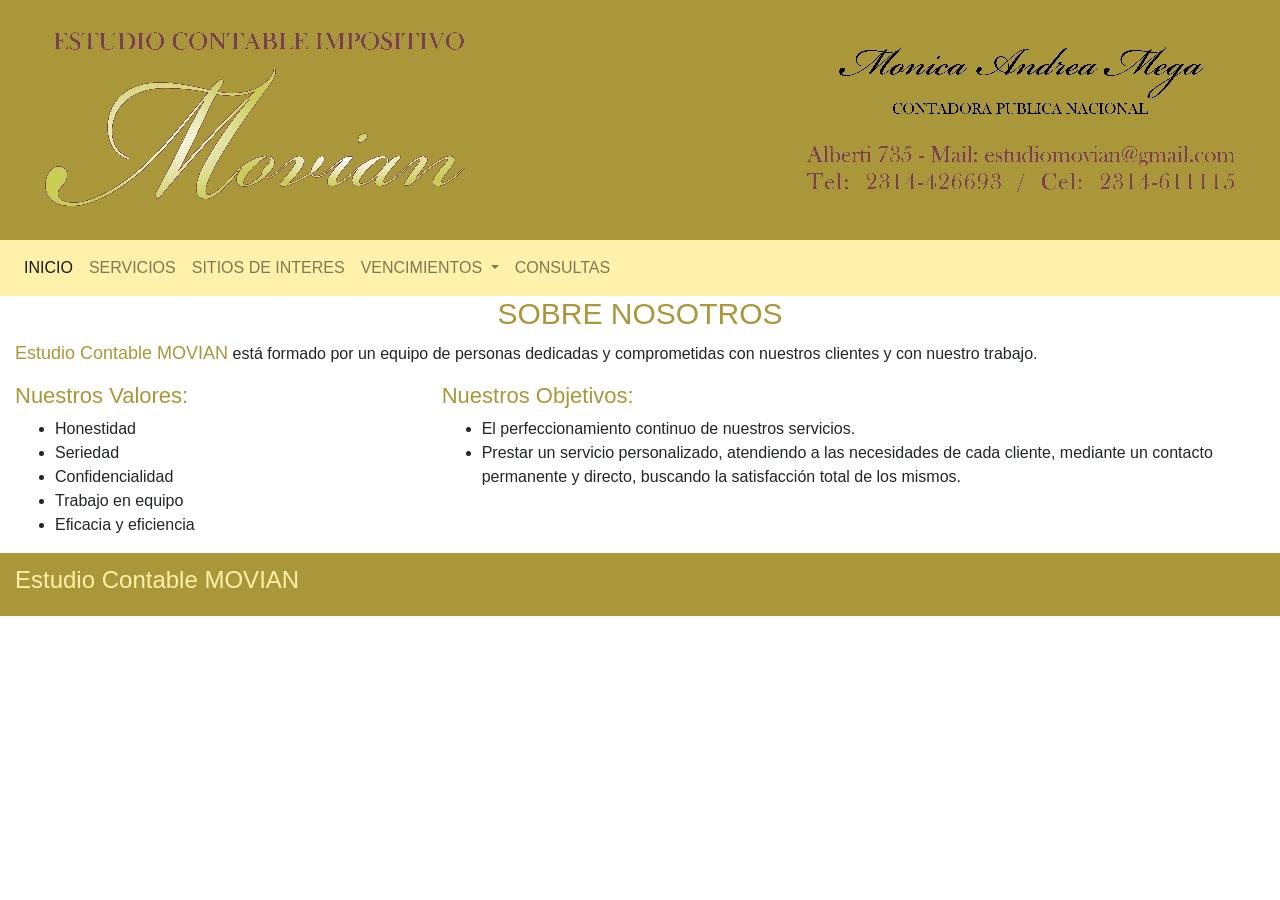
<file: index.html>
<!DOCTYPE html>
<html lang="en">

<head>
  <meta charset="UTF-8">
  <meta name="viewport" content="width=device-width, initial-scale=1.0">
  <meta http-equiv="X-UA-Compatible" content="ie=edge">
  <link rel="stylesheet" href="css/estilo.css">
  <link rel="stylesheet" href="https://stackpath.bootstrapcdn.com/bootstrap/4.3.1/css/bootstrap.min.css"
    integrity="sha384-ggOyR0iXCbMQv3Xipma34MD+dH/1fQ784/j6cY/iJTQUOhcWr7x9JvoRxT2MZw1T" crossorigin="anonymous">
  <title>Document</title>
</head>

<body>
  
  <header>
    <div class="encabezado">
      <img class="logo" src="img/logo.jpg" alt="logo">
    </div>
  </header>

  <nav class="navbar navbar-expand-lg navbar-light botonera">
    <button class="navbar-toggler" type="button" data-toggle="collapse" data-target="#navbarNavDropdown"
      aria-controls="navbarNavDropdown" aria-expanded="false" aria-label="Toggle navigation">
      <span class="navbar-toggler-icon"></span>
    </button>
    <div class="collapse navbar-collapse" id="navbarNavDropdown">
      <ul class="navbar-nav">
        <li class="nav-item active">
          <a class="nav-link" href="index.html">INICIO<span class="sr-only">(current)</span></a>
        </li>
        <li class="nav-item">
          <a class="nav-link" href="servicios.html">SERVICIOS</a>
        </li>
        <li class="nav-item">
          <a class="nav-link" href="sitios.html">SITIOS DE INTERES</a>
        </li>
        <li class="nav-item dropdown">
          <a class="nav-link dropdown-toggle" href="#" id="navbarDropdownMenuLink" role="button" data-toggle="dropdown"
            aria-haspopup="true" aria-expanded="false">
            VENCIMIENTOS
          </a>
          <div class="dropdown-menu" aria-labelledby="navbarDropdownMenuLink">
            <a class="dropdown-item" href="iva.html">IVA</a>
          </div>
        </li>
        <li class="nav-item">
          <a class="nav-link" href="formulario.html">CONSULTAS</a>
        </li>
      </ul>
    </div>
  </nav>

  <div class="container-fluid">
      <div class="row">
      <section class="col">
        <h1 class=secciones>Sobre Nosotros</h1>
        <p> <span class="resaltado">Estudio Contable MOVIAN</span> está formado por un equipo de personas dedicadas y
          comprometidas con nuestros
          clientes y con nuestro trabajo.</p>
      </section>
    </div>
    <div class="row">
      <section class="col-md-4">
        <!-- se apila en las pantallas mas chicas -->
        <h2 class="subtitulos">Nuestros valores:</h2>
        <ul>
          <li>Honestidad</li>
          <li>Seriedad</li>
          <li>Confidencialidad</li>
          <li>Trabajo en equipo</li>
          <li>Eficacia y eficiencia</li>
        </ul>
      </section>
      <section class="col-md-8">
        <!-- se apila en las pantallas mas chicas -->
        <h2 class="subtitulos">Nuestros objetivos:</h2>
        <ul>
          <li>El perfeccionamiento continuo de nuestros servicios. </li>
          <li>Prestar un servicio personalizado, atendiendo a las necesidades de cada cliente, mediante un contacto
            permanente y directo, buscando la satisfacción total de los mismos.</li>
        </ul>
      </section>
    </div>
  </div> 

<footer class="pie container-fluid">
      <div class="row">
        <div class="col-md">
          <h4>Estudio Contable MOVIAN</h4>
        </div>
      </div>
</footer>

  </div>
  <script src="https://code.jquery.com/jquery-3.3.1.slim.min.js"
    integrity="sha384-q8i/X+965DzO0rT7abK41JStQIAqVgRVzpbzo5smXKp4YfRvH+8abtTE1Pi6jizo"
    crossorigin="anonymous"></script>
  <script src="https://cdnjs.cloudflare.com/ajax/libs/popper.js/1.14.7/umd/popper.min.js"
    integrity="sha384-UO2eT0CpHqdSJQ6hJty5KVphtPhzWj9WO1clHTMGa3JDZwrnQq4sF86dIHNDz0W1"
    crossorigin="anonymous"></script>
  <script src="https://stackpath.bootstrapcdn.com/bootstrap/4.3.1/js/bootstrap.min.js"
    integrity="sha384-JjSmVgyd0p3pXB1rRibZUAYoIIy6OrQ6VrjIEaFf/nJGzIxFDsf4x0xIM+B07jRM"
    crossorigin="anonymous"></script>
</body>

</html>
</file>
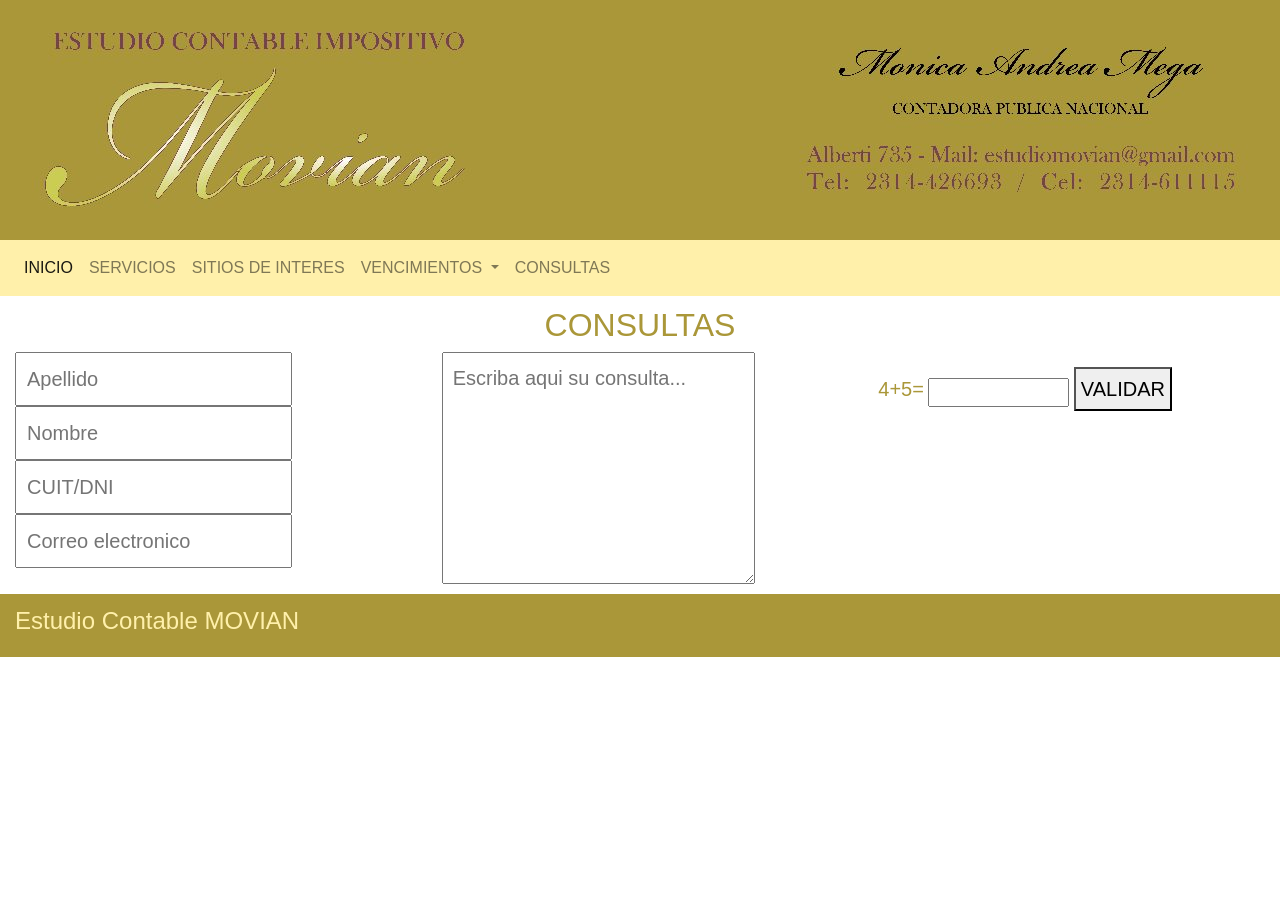
<file: formulario.html>
<!DOCTYPE html>
<html>

<head>
  <meta charset="utf-8">
  <meta http-equiv="X-UA-Compatible" content="IE=edge">
  <title>Page Title</title>
  <meta name="viewport" content="width=device-width, initial-scale=1">
  <link rel="stylesheet" type="text/css" media="screen" href="css/estilo.css">
  <link rel="stylesheet" href="https://stackpath.bootstrapcdn.com/bootstrap/4.3.1/css/bootstrap.min.css"
    integrity="sha384-ggOyR0iXCbMQv3Xipma34MD+dH/1fQ784/j6cY/iJTQUOhcWr7x9JvoRxT2MZw1T" crossorigin="anonymous">
</head>

<body>

  <header>
    <div class="encabezado">
      <img class="logo" src="img/logo.jpg" alt="logo">
    </div>
  </header>

  <nav class="navbar navbar-expand-lg navbar-light botonera">
    <button class="navbar-toggler" type="button" data-toggle="collapse" data-target="#navbarNavDropdown"
      aria-controls="navbarNavDropdown" aria-expanded="false" aria-label="Toggle navigation">
      <span class="navbar-toggler-icon"></span>
    </button>
    <div class="collapse navbar-collapse" id="navbarNavDropdown">
      <ul class="navbar-nav">
        <li class="nav-item active">
          <a class="nav-link" href="index.html">INICIO<span class="sr-only">(current)</span></a>
        </li>
        <li class="nav-item">
          <a class="nav-link" href="servicios.html">SERVICIOS</a>
        </li>
        <li class="nav-item">
          <a class="nav-link" href="sitios.html">SITIOS DE INTERES</a>
        </li>
        <li class="nav-item dropdown">
          <a class="nav-link dropdown-toggle" href="#" id="navbarDropdownMenuLink" role="button" data-toggle="dropdown"
            aria-haspopup="true" aria-expanded="false">
            VENCIMIENTOS
          </a>
          <div class="dropdown-menu" aria-labelledby="navbarDropdownMenuLink">
            <a class="dropdown-item" href="iva.html">IVA</a>
          </div>
        </li>
        <li class="nav-item">
          <a class="nav-link" href="formulario.html">CONSULTAS</a>
        </li>
      </ul>
    </div>
  </nav>


  <div class="container-fluid consulta">
    <div class="row">
      <div class="col-md">
        <h1 class="secciones">CONSULTAS</h1>
      </div>
    </div>
    <div class="row">
      <section class="col-md-4">
        <form>
          <input class="datos" type="text" placeholder="Apellido">
          <input class="datos" type="text" placeholder="Nombre">
          <input class="datos" type="text" placeholder="CUIT/DNI">
          <input class="datos" type="text" placeholder="Correo electronico">
        </form>
      </section>
      <section class="col-md-4">
        <textarea class="datos" name="opinion" cols="23" rows="7" placeholder="Escriba aqui su consulta..."></textarea>
      </section>
      <section class="col-md-4 validarConsulta">
        <form>
          <div class="consulta">
            <span class="capcha"></span>
            <input class="valorIngresado" type="number">
            <button class="btnValidar">VALIDAR</button>
          </div>
        </form>
      </section>
    </div>
  </div>

  <footer class="pie container-fluid">
    <div class="row">
      <div class="col-md">
        <h4>Estudio Contable MOVIAN</h4>
      </div>
    </div>
  </footer>

  <script src="js/capcha.js"></script>
  <script src="https://code.jquery.com/jquery-3.3.1.slim.min.js"
    integrity="sha384-q8i/X+965DzO0rT7abK41JStQIAqVgRVzpbzo5smXKp4YfRvH+8abtTE1Pi6jizo"
    crossorigin="anonymous"></script>
  <script src="https://cdnjs.cloudflare.com/ajax/libs/popper.js/1.14.7/umd/popper.min.js"
    integrity="sha384-UO2eT0CpHqdSJQ6hJty5KVphtPhzWj9WO1clHTMGa3JDZwrnQq4sF86dIHNDz0W1"
    crossorigin="anonymous"></script>
  <script src="https://stackpath.bootstrapcdn.com/bootstrap/4.3.1/js/bootstrap.min.js"
    integrity="sha384-JjSmVgyd0p3pXB1rRibZUAYoIIy6OrQ6VrjIEaFf/nJGzIxFDsf4x0xIM+B07jRM"
    crossorigin="anonymous"></script>

</body>

</html>
</file>
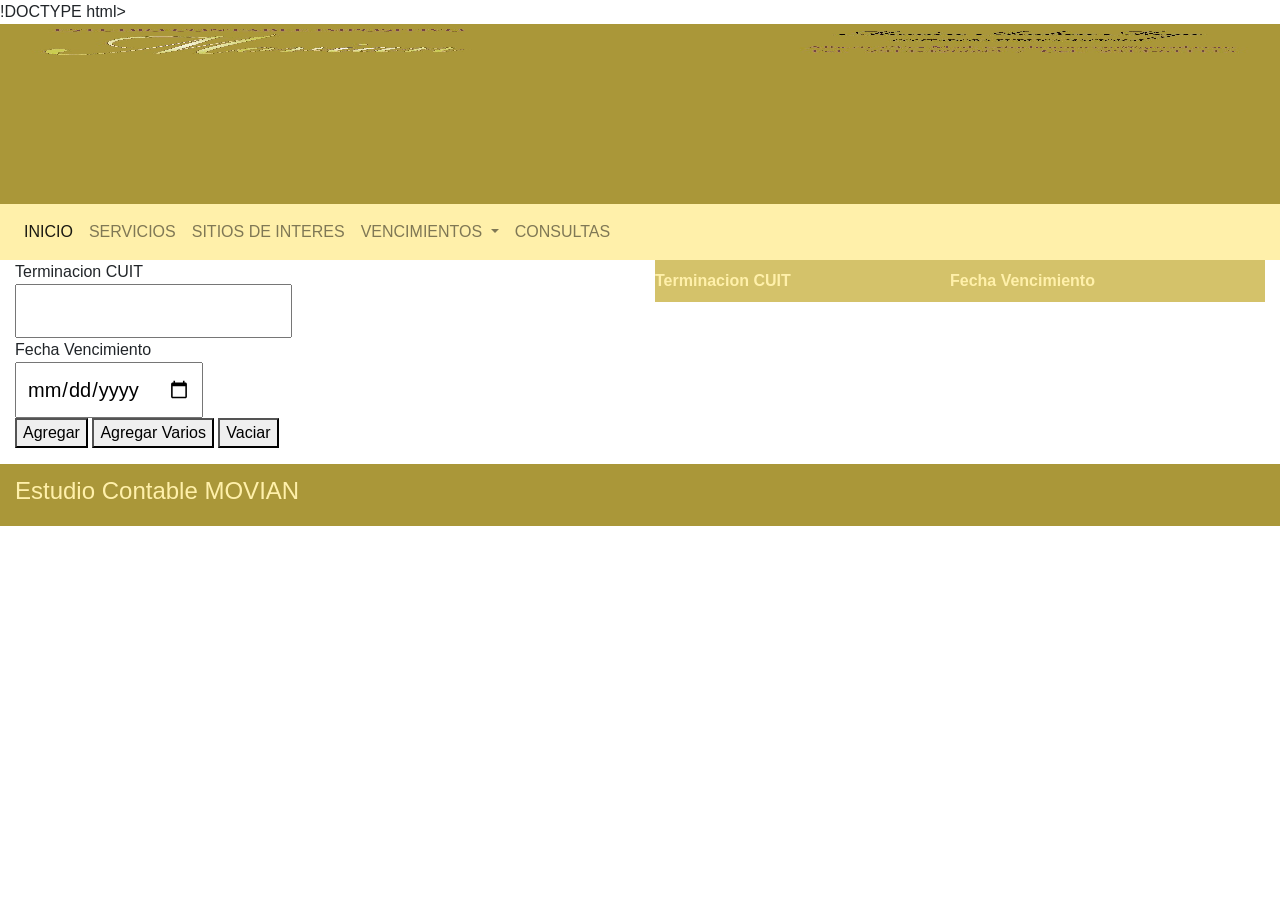
<file: iva.html>
!DOCTYPE html>
<html>

<head>
    <meta charset="utf-8" />
    <meta http-equiv="X-UA-Compatible" content="IE=edge">
    <title>Page Title</title>
    <meta name="viewport" content="width=device-width, initial-scale=1">
    <script src="js/iva.js"></script>
    <link rel="stylesheet" type="text/css" media="screen" href="css/estilo.css" />
    <link rel="stylesheet" href="https://stackpath.bootstrapcdn.com/bootstrap/4.3.1/css/bootstrap.min.css"
        integrity="sha384-ggOyR0iXCbMQv3Xipma34MD+dH/1fQ784/j6cY/iJTQUOhcWr7x9JvoRxT2MZw1T" crossorigin="anonymous">
</head>

<body>

    <header>
        <div class="encabezado">
            <img class="logo" src="img/logo.jpg" alt="logo">
        </div>
    </header>

    <nav class="navbar navbar-expand-lg navbar-light botonera">
        <button class="navbar-toggler" type="button" data-toggle="collapse" data-target="#navbarNavDropdown"
            aria-controls="navbarNavDropdown" aria-expanded="false" aria-label="Toggle navigation">
            <span class="navbar-toggler-icon"></span>
        </button>
        <div class="collapse navbar-collapse" id="navbarNavDropdown">
            <ul class="navbar-nav">
                <li class="nav-item active">
                    <a class="nav-link" href="index.html">INICIO<span class="sr-only">(current)</span></a>
                </li>
                <li class="nav-item">
                    <a class="nav-link" href="servicios.html">SERVICIOS</a>
                </li>
                <li class="nav-item">
                    <a class="nav-link" href="sitios.html">SITIOS DE INTERES</a>
                </li>
                <li class="nav-item dropdown">
                    <a class="nav-link dropdown-toggle" href="#" id="navbarDropdownMenuLink" role="button"
                        data-toggle="dropdown" aria-haspopup="true" aria-expanded="false">
                        VENCIMIENTOS
                    </a>
                    <div class="dropdown-menu" aria-labelledby="navbarDropdownMenuLink">
                        <a class="dropdown-item" href="iva.html">IVA</a>
                    </div>
                </li>
                <li class="nav-item">
                    <a class="nav-link" href="formulario.html">CONSULTAS</a>
                </li>
            </ul>
        </div>
    </nav>

    <div class="container-fluid">
        <div class="row">
            <section class="col-md" class="formulario">
                <form>
                    Terminacion CUIT <input type="number" class="datos" id="cuit">
                    Fecha Vencimiento <input type="date" class="datos" id="fechaVencimiento">
                    <button type="button" id="btnAgregarIva">Agregar</button>
                    <button type="button" id="btnAgregarVariosIva">Agregar Varios</button>
                    <button type="button" id="btnVaciarIva">Vaciar</button>
                </form>
            </section>
            <section class="col-md">
                <table class="tablaVencimiento">
                    <thead>
                        <tr>
                            <th>Terminacion CUIT</th>
                            <th>Fecha Vencimiento</th>
                        </tr>
                        </head>
                    <tbody id="tablaVtoIva"></tbody>
                </table>
            </section>
        </div>
    </div>

    <footer class="pie container-fluid">
        <div class="row">
            <div class="col-md">
                <h4>Estudio Contable MOVIAN</h4>
            </div>
        </div>
    </footer>

    <script src="https://code.jquery.com/jquery-3.3.1.slim.min.js"
        integrity="sha384-q8i/X+965DzO0rT7abK41JStQIAqVgRVzpbzo5smXKp4YfRvH+8abtTE1Pi6jizo"
        crossorigin="anonymous"></script>
    <script src="https://cdnjs.cloudflare.com/ajax/libs/popper.js/1.14.7/umd/popper.min.js"
        integrity="sha384-UO2eT0CpHqdSJQ6hJty5KVphtPhzWj9WO1clHTMGa3JDZwrnQq4sF86dIHNDz0W1"
        crossorigin="anonymous"></script>
    <script src="https://stackpath.bootstrapcdn.com/bootstrap/4.3.1/js/bootstrap.min.js"
        integrity="sha384-JjSmVgyd0p3pXB1rRibZUAYoIIy6OrQ6VrjIEaFf/nJGzIxFDsf4x0xIM+B07jRM"
        crossorigin="anonymous"></script>
</body>

</html>
</file>
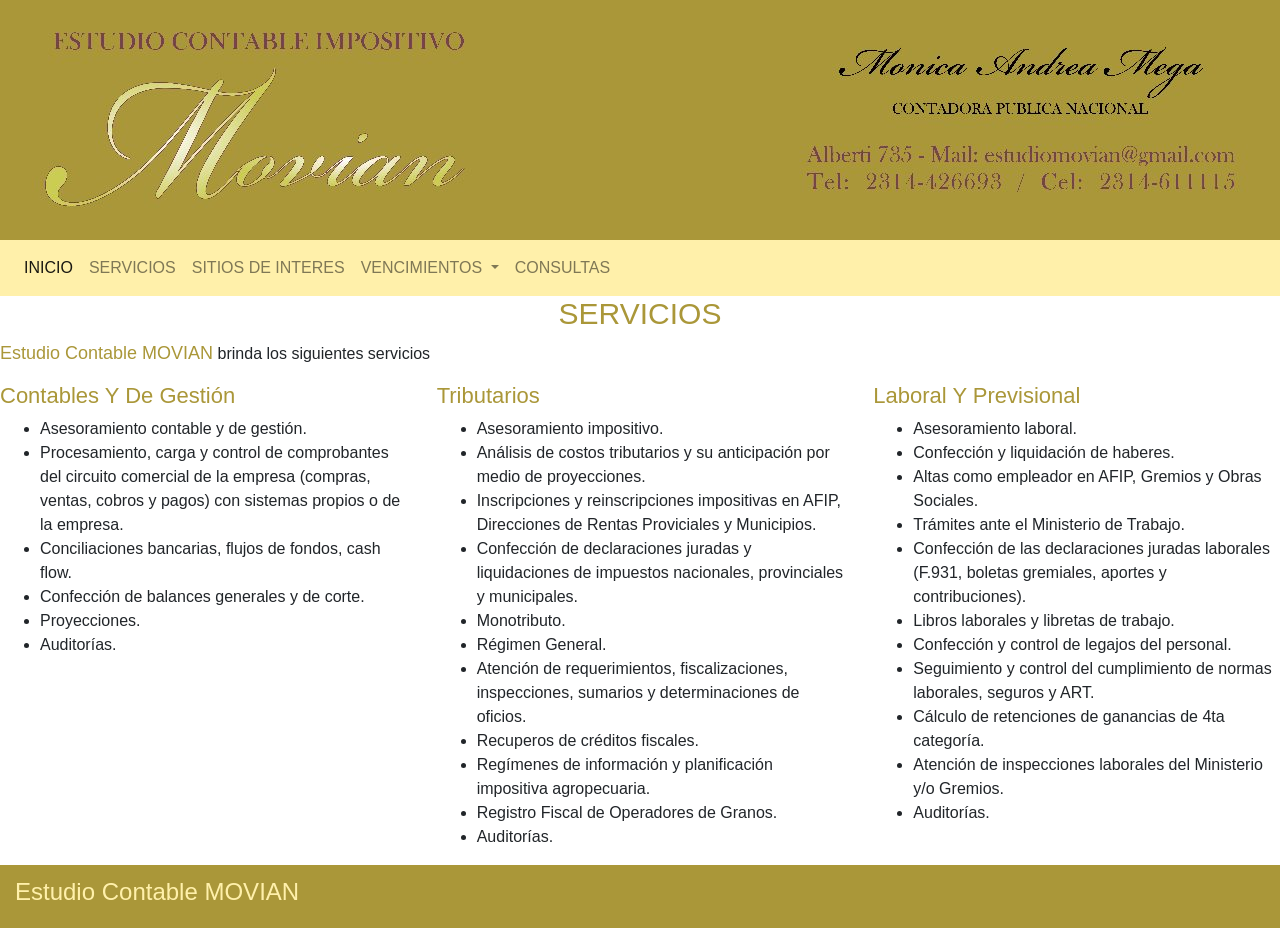
<file: servicios.html>
<!DOCTYPE html>
<html>

<head>
    <meta charset="utf-8" />
    <meta http-equiv="X-UA-Compatible" content="IE=edge">
    <title>Page Title</title>
    <meta name="viewport" content="width=device-width, initial-scale=1">
    <link rel="stylesheet" type="text/css" media="screen" href="css/estilo.css" />
    <link rel="stylesheet" href="https://stackpath.bootstrapcdn.com/bootstrap/4.3.1/css/bootstrap.min.css"
        integrity="sha384-ggOyR0iXCbMQv3Xipma34MD+dH/1fQ784/j6cY/iJTQUOhcWr7x9JvoRxT2MZw1T" crossorigin="anonymous">
</head>

<body>

    <header>
        <div class="encabezado">
          <img class="logo" src="img/logo.jpg" alt="logo">
        </div>
    </header>

    <nav class="navbar navbar-expand-lg navbar-light botonera">
      <button class="navbar-toggler" type="button" data-toggle="collapse" data-target="#navbarNavDropdown"
        aria-controls="navbarNavDropdown" aria-expanded="false" aria-label="Toggle navigation">
        <span class="navbar-toggler-icon"></span>
      </button>
      <div class="collapse navbar-collapse" id="navbarNavDropdown">
        <ul class="navbar-nav">
          <li class="nav-item active">
            <a class="nav-link" href="index.html">INICIO<span class="sr-only">(current)</span></a>
          </li>
          <li class="nav-item">
            <a class="nav-link" href="servicios.html">SERVICIOS</a>
          </li>
          <li class="nav-item">
            <a class="nav-link" href="sitios.html">SITIOS DE INTERES</a>
          </li>
          <li class="nav-item dropdown">
            <a class="nav-link dropdown-toggle" href="#" id="navbarDropdownMenuLink" role="button" data-toggle="dropdown"
              aria-haspopup="true" aria-expanded="false">
              VENCIMIENTOS
            </a>
            <div class="dropdown-menu" aria-labelledby="navbarDropdownMenuLink">
              <a class="dropdown-item" href="iva.html">IVA</a>
            </div>
          </li>
          <li class="nav-item">
            <a class="nav-link" href="formulario.html">CONSULTAS</a>
          </li>
        </ul>
      </div>
    </nav>
  
    <div class="contaniner-fluid">
      <div class="row">
          <section class="col">
              <h1 class="secciones">Servicios</h1>
              <p><span class="resaltado">Estudio Contable MOVIAN</span> brinda los siguientes servicios</p>
          </section>
      </div>
      <div class="row">
          <section class="col-md-4">
              <h2 class="subtitulos">Contables y de Gestión</h2>
              <ul>
                  <li>Asesoramiento contable y de gestión.</li>
                  <li>Procesamiento, carga y control de comprobantes del circuito comercial de la empresa (compras,
                      ventas, cobros y pagos) con sistemas propios o de la empresa.</li>
                  <li>Conciliaciones bancarias, flujos de fondos, cash flow.</li>
                  <li>Confección de balances generales y de corte.</li>
                  <li>Proyecciones.</li>
                  <li>Auditorías.</li>
              </ul>
          </section>
          <section class="col-md-4">
              <h2 class="subtitulos">Tributarios</h2>
              <ul>
                  <li>Asesoramiento impositivo.</li>
                  <li>Análisis de costos tributarios y su anticipación por medio de proyecciones.</li>
                  <li>Inscripciones y reinscripciones impositivas en AFIP, Direcciones de Rentas Proviciales y
                      Municipios.
                  </li>
                  <li>Confección de declaraciones juradas y liquidaciones de impuestos nacionales, provinciales y
                      municipales.</li>
                  <li>Monotributo.</li>
                  <li>Régimen General.</li>
                  <li>Atención de requerimientos, fiscalizaciones, inspecciones, sumarios y determinaciones de
                      oficios.
                  </li>
                  <li>Recuperos de créditos fiscales.</li>
                  <li>Regímenes de información y planificación impositiva agropecuaria.</li>
                  <li>Registro Fiscal de Operadores de Granos.</li>
                  <li>Auditorías.</li>
              </ul>
          </section>
          <section class="col-md-4">
              <h2 class="subtitulos">Laboral y Previsional</h2>
              <ul>
                  <li>Asesoramiento laboral.</li>
                  <li>Confección y liquidación de haberes.</li>
                  <li>Altas como empleador en AFIP, Gremios y Obras Sociales.</li>
                  <li>Trámites ante el Ministerio de Trabajo.</li>
                  <li>Confección de las declaraciones juradas laborales (F.931, boletas gremiales, aportes y
                      contribuciones).</li>
                  <li>Libros laborales y libretas de trabajo.</li>
                  <li>Confección y control de legajos del personal.</li>
                  <li>Seguimiento y control del cumplimiento de normas laborales, seguros y ART.</li>
                  <li>Cálculo de retenciones de ganancias de 4ta categoría.</li>
                  <li>Atención de inspecciones laborales del Ministerio y/o Gremios.</li>
                  <li>Auditorías.</li>
              </ul>
          </section>
      </div>
  </div>

  <footer class="pie container-fluid">
          <div class="row">
            <div class="col-md">
              <h4>Estudio Contable MOVIAN</h4>
            </div>
          </div>
  </footer>

  <script src="https://code.jquery.com/jquery-3.3.1.slim.min.js"
      integrity="sha384-q8i/X+965DzO0rT7abK41JStQIAqVgRVzpbzo5smXKp4YfRvH+8abtTE1Pi6jizo"
      crossorigin="anonymous"></script>
  <script src="https://cdnjs.cloudflare.com/ajax/libs/popper.js/1.14.7/umd/popper.min.js"
      integrity="sha384-UO2eT0CpHqdSJQ6hJty5KVphtPhzWj9WO1clHTMGa3JDZwrnQq4sF86dIHNDz0W1"
      crossorigin="anonymous"></script>
  <script src="https://stackpath.bootstrapcdn.com/bootstrap/4.3.1/js/bootstrap.min.js"
      integrity="sha384-JjSmVgyd0p3pXB1rRibZUAYoIIy6OrQ6VrjIEaFf/nJGzIxFDsf4x0xIM+B07jRM"
      crossorigin="anonymous"></script>
</body>

</html>
</file>
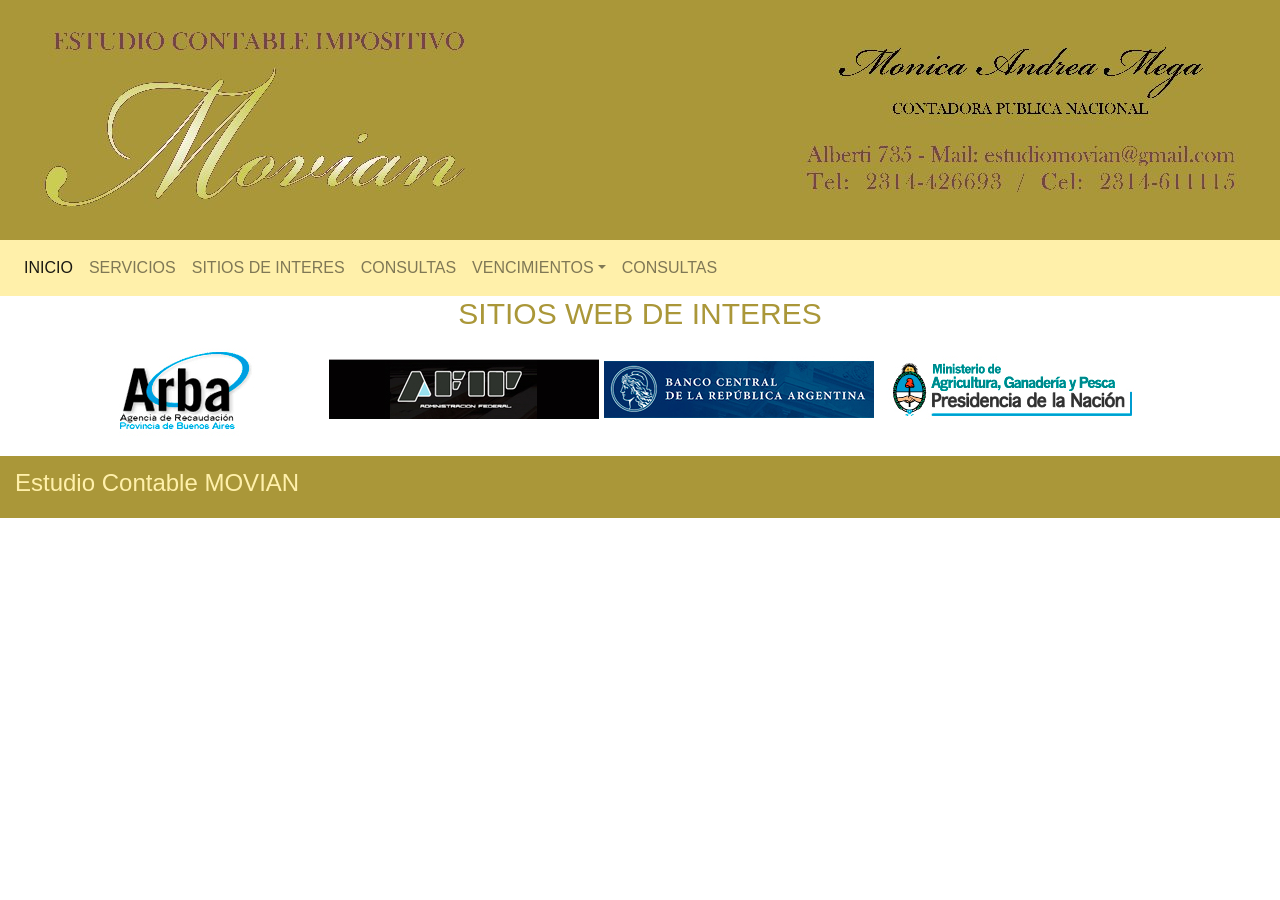
<file: sitios.html>
<!DOCTYPE html>
<html>

<head>
    <meta charset="utf-8" />
    <meta http-equiv="X-UA-Compatible" content="IE=edge">
    <title>Page Title</title>
    <meta name="viewport" content="width=device-width, initial-scale=1">
    <link rel="stylesheet" type="text/css" media="screen" href="css/estilo.css" />
    <link rel="stylesheet" href="https://stackpath.bootstrapcdn.com/bootstrap/4.3.1/css/bootstrap.min.css"
        integrity="sha384-ggOyR0iXCbMQv3Xipma34MD+dH/1fQ784/j6cY/iJTQUOhcWr7x9JvoRxT2MZw1T" crossorigin="anonymous">
</head>

<body>

    <header>
        <div class="encabezado">
          <img class="logo" src="img/logo.jpg" alt="logo">
        </div>
    </header>

    <nav class="navbar navbar-expand-lg navbar-light botonera">
        <button class="navbar-toggler" type="button" data-toggle="collapse" data-target="#navbarNavDropdown"
            aria-controls="navbarNavDropdown" aria-expanded="false" aria-label="Toggle navigation">
            <span class="navbar-toggler-icon"></span>
        </button>
        <div class="collapse navbar-collapse" id="navbarNavDropdown">
            <ul class="navbar-nav">
                <li class="nav-item active">
                    <a class="nav-link" href="index.html">Inicio <span class="sr-only">(current)</span></a>
                </li>
                <li class="nav-item">
                    <a class="nav-link" href="servicios.html">Servicios</a>
                </li>
                <li class="nav-item">
                    <a class="nav-link" href="sitios.html">Sitios de Interes</a>
                </li>
                <li class="nav-item">
                    <a class="nav-link" href="formulario.html">CONSULTAS</a>
                </li>
                <li class="nav-item dropdown">
                    <a class="nav-link dropdown-toggle" href="#" id="navbarDropdownMenuLink" role="button"
                        data-toggle="dropdown" aria-haspopup="true" aria-expanded="false">

                        VENCIMIENTOS</a>
                    <div class="dropdown-menu" aria-labelledby="navbarDropdownMenuLink">
                        <a class="dropdown-item" href="iva.html">IVA</a>

                    </div>
                </li>
            <li class="nav-item">
              <a class="nav-link" href="formulario.html">CONSULTAS</a>
            </li>
          </ul>
        </div>
    </nav> <div class="container-fluid">
        <h2 class="secciones">Sitios web de interes</h2>
        <div class="row">
          <section class="col">
            <ul class="sitiosInteres">
              <li><a href="http://www.arba.gob.ar/" target="_blank"><img src="img/Arba.jpg" alt=""></a></li>
              <li><a href="http://www.afip.gov.ar/sitio/externos/default.asp" target="_blank"><img src="img/afip.jpg"
                    alt=""></a></li>
              <li><a href="http://www.bcra.gob.ar/" target="_blank"><img src="img/BcoCentral.jpg" alt=""></a></li>
              <li><a href="https://www.argentina.gob.ar/agroindustria" target="_blank"><img src="img/MinisterioAgri.jpg"
                    alt=""></a></li>
            </ul>
          </section>
        </div>
      </div>
    
      <footer class="pie container-fluid">
        <div class="row">
          <div class="col-md">
            <h4>Estudio Contable MOVIAN</h4>
          </div>
        </div>
      </footer>
    
      <script src="https://code.jquery.com/jquery-3.3.1.slim.min.js"
        integrity="sha384-q8i/X+965DzO0rT7abK41JStQIAqVgRVzpbzo5smXKp4YfRvH+8abtTE1Pi6jizo"
        crossorigin="anonymous"></script>
      <script src="https://cdnjs.cloudflare.com/ajax/libs/popper.js/1.14.7/umd/popper.min.js"
        integrity="sha384-UO2eT0CpHqdSJQ6hJty5KVphtPhzWj9WO1clHTMGa3JDZwrnQq4sF86dIHNDz0W1"
        crossorigin="anonymous"></script>
      <script src="https://stackpath.bootstrapcdn.com/bootstrap/4.3.1/js/bootstrap.min.js"
        integrity="sha384-JjSmVgyd0p3pXB1rRibZUAYoIIy6OrQ6VrjIEaFf/nJGzIxFDsf4x0xIM+B07jRM"
        crossorigin="anonymous"></script>
    </body>
    
    </html>
</file>
<file: css/estilo.css>
.encabezado {
    width: 100%;
    margin: 0;
    height: 20%;
    text-align: center;
    background: #AA9739;
    background-size: 100%;
}

.logo {
    width: 100%;
    height: 20%;
}

.botonera {
    margin: 0;
    background: #FFF0AA;
    text-transform: uppercase;
    padding: 0;
}

.botonera li a {
    font-family: 'Lucida Sans', 'Lucida Sans Regular', 'Lucida Grande', 'Lucida Sans Unicode', Geneva, Verdana, sans-serif;
    background-color: #FFF0AA;
    color: #D4C26A;
}

.botonera li a:hover {
    background: #806D15;
}

.resaltado{


    text-transform: capitalize;
    color: #AA9739;
    font-size: 18px;
}

.secciones {
    text-align: center;
    font-family: 'Trebuchet MS', 'Lucida Sans Unicode', 'Lucida Grande', 'Lucida Sans', Arial, sans-serif;
    font-size: 30px;
    text-transform: uppercase;
    color: #AA9739;
}

.subtitulos {
    font-size: 22px;
    text-transform: capitalize;
    color: #AA9739;
}

/* vencimientos*/

.tablaVencimiento {
    font-family: "Trebuchet MS", Arial, Helvetica, sans-serif;
    border-collapse: collapse;
    width: 100%;
}

.tablaVencimiento th {
    padding: 12px 0;
    text-align: left;
    background-color: #D4C26A;
    color: #FFF0AA;
}

.tablaVencimiento td {
    border: 2px solid #ddd;
    padding: 11px;
}

/*---fin estilo vencimientos---*/

/*-------------footer---------------------*/

.pie {
    margin-top: 0;
    padding: 1%;
    background-color: #AA9739;
}

.pie h4 {
    color: #FFF0AA;
    /* text-align: right; */
}

.subtitulos {
    font-size: 22px;
    text-transform: capitalize;
    color: #AA9739;
}

.sitiosInteres {
    list-style-type: none;
}

.sitiosInteres li {
    display: inline;
}

.consulta {
    padding: 10px;
    margin: 0;
}

.consulta h1 {
    text-align: center;
    margin: 5 auto;
    font-size: 32px;
    color: #AA9739;
    font-family: 'Trebuchet MS', 'Lucida Sans Unicode', 'Lucida Grande', 'Lucida Sans', Arial, sans-serif;
}

.datos {
    display: block;
    font-size: 20px;
    padding: 10px;
    font-family: 'Trebuchet MS', 'Lucida Sans Unicode', 'Lucida Grande', 'Lucida Sans', Arial, sans-serif;
}

.validarConsulta {
    text-align: justify;
    padding: 5px 30px;
}

.capcha {
    text-align: justify;
    display: inline;
    font-size: 20px;
    color: #AA9739;
    font-family: 'Trebuchet MS', 'Lucida Sans Unicode', 'Lucida Grande', 'Lucida Sans', Arial, sans-serif;
}

.valorIngresado {
    display: inline;
    font-size: 10px;
    padding: 5px;
    font-family: 'Trebuchet MS', 'Lucida Sans Unicode', 'Lucida Grande', 'Lucida Sans', Arial, sans-serif;
}

.btnValidar {
    font-size: 20px;
    padding: 5px;
    font-family: 'Trebuchet MS', 'Lucida Sans Unicode', 'Lucida Grande', 'Lucida Sans', Arial, sans-serif;
}
</file>
